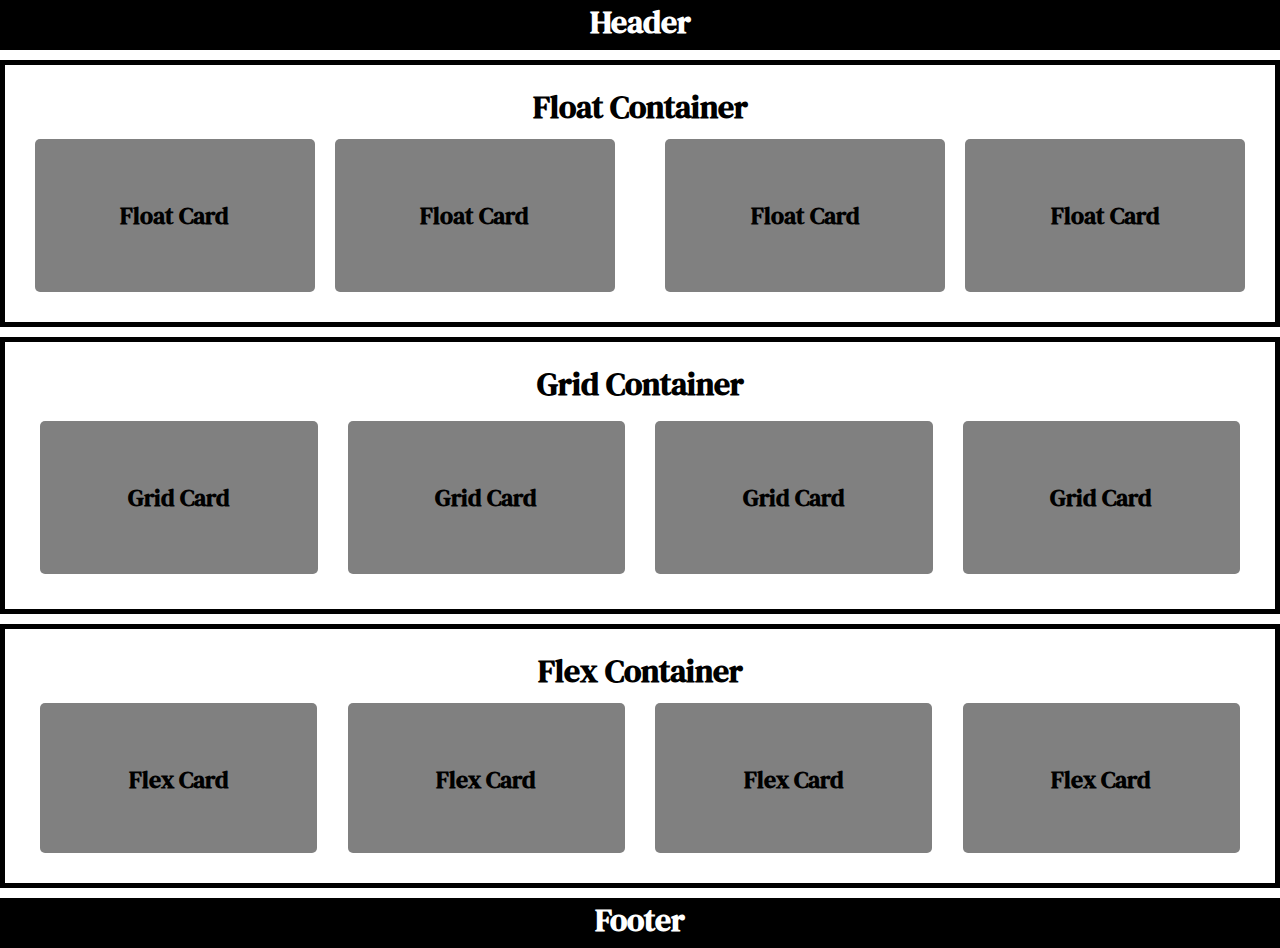
<file: index.html>
<!DOCTYPE html>
<html lang="en">

<head>
    <meta charset="UTF-8">
    <meta name="viewport" content="width=device-width, initial-scale=1.0">

    <!-- Importing Google Fonts -->
    <link rel="preconnect" href="https://fonts.googleapis.com">
    <link rel="preconnect" href="https://fonts.gstatic.com" crossorigin>
    <link href="https://fonts.googleapis.com/css2?family=DM+Serif+Text:ital@0;1&display=swap" rel="stylesheet">

    <!-- Linking CSS File -->
    <link rel="stylesheet" href="style.css">

    <title>Practice | Containers & Responsive Design</title>
</head>

<body>
    <header>
        <h1>Header</h1>
    </header>
    <main>
        <!-- FLOATS -->
        <section class="float-section">
            <h1>Float Container</h1>
            <div class="float-container">
                <div class="float-child left">
                    <h2>Float Card</h2>
                </div>
                <div class="float-child right">
                    <h2>Float Card</h2>
                </div>
                <div class="float-child left">
                    <h2>Float Card</h2>
                </div>
                <div class="float-child right">
                    <h2>Float Card</h2>
                </div>
            </div>
        </section>
        <!-- GRID -->
        <section class="grid-section">
            <h1>Grid Container</h1>
            <div class="grid-container">
                <div class="grid-child">
                    <h2>Grid Card</h2>
                </div>
                <div class="grid-child">
                    <h2>Grid Card</h2>
                </div>
                <div class="grid-child">
                    <h2>Grid Card</h2>
                </div>
                <div class="grid-child">
                    <h2>Grid Card</h2>
                </div>
            </div>
        </section>
        <!-- FLEXBOX -->
        <section class="flexbox-section">
            <h1>Flex Container</h1>
            <div class="flex-container">
                <div class="flex-child">
                    <h2>Flex Card</h2>
                </div>
                <div class="flex-child">
                    <h2>Flex Card</h2>
                </div>
                <div class="flex-child">
                    <h2>Flex Card</h2>
                </div>
                <div class="flex-child">
                    <h2>Flex Card</h2>
                </div>
            </div>
        </section>
    </main>
    <footer>
        <h1>Footer</h1>
    </footer>
</body>

</html>
</file>
<file: style.css>
body {
    box-sizing: border-box;
    font-family: "DM Serif Text";

    margin: 0 auto;
}

/******************************************

STYLING MULTIPLE ELEMENTS
-------------------------

You can use a selector list when applying the same styles to multiple elements. Selectors must be separated by a comma "," (see examples below).

element,
element2 {
    background-color: darkgrey;
}

******************************************/

header,
footer {
    height: 50px;

    background-color: black;
    color: white;
}

h1,
h2 {
    text-align: center;
    margin: 0;
}

.float-section,
.grid-section,
.flexbox-section {
    margin: 10px 0;
    padding: 20px;

    border: 5px solid black;
}

.float-child,
.grid-child,
.flex-child {
    border-radius: 5px;
}

.float-child h2,
.grid-child h2,
.flex-child h2 {
    text-align: center;
    padding: 60px 0;
}


/****************************************//*
/*              FLOAT CONTAINER            */
/****************************************//*


FLOATING INDIVIDUAL ELEMENTS
----------------------------

The float property positions an element to the left or right of its parent, but there are several side effects to consider:

When using floats on an individual element, it is removed from the normal flow of the page. You must remember to use the CSS "clear" rule on any adjacent elements:

element {
  clear: both;
}

Without this rule, the primary element "floats" above the page, and adjacent elements collapse underneath the floated element to fill the space.

Applying the "clear" rule prevents this behavior and restores the normal flow of the page.


BUILDING A CONTAINER USING FLOATS
---------------------------------

When floating elements inside a container a "clearfix" is required. This prevents the container from collapsing and disrupting the normal flow of the page.

NOTE: You can comment/uncomment the clearfix styles below to see the difference

CHALLENGE HINT: There are multiple approaches to completing the float container task for this challenge. You can go through the current styles or find a different solution using the search and apply topics. Working with floats can be tricky, so this can a great way to practice finding and applying unfamiliar concepts!

******************************************/


/* CLEARFIX STYLES */
/*******************/

.float-container:before,
.float-container:after {
    display: table;
    content: "";
}

.float-container:after {
    clear: both;
}

.float-container {
    zoom: 1;
}

/*****************************************//*


USING COMPOUND SELECTORS
------------------------

You can use multiple selectors (tags, classes, or ids) linked to the same element for more styling control by adding the second selector without a space. These are called compound selectors.

The compound selectors are used for adding float (left or right) properties to elements that have the "float-child" class.

NOTE: Compound selectors allow you to add different styles to similar elements, depending on what you need.

******************************************/

.float-child {
    background-color: grey;
}

.float-child.left {
    float: left;
}

.float-child.right {
    float: right;
}


/****************************************//*
/*             GRID CONTAINER              */
/****************************************//*


BUILDING A CONTAINER USING GRID
-------------------------------

You can build the grid container's structure and align the elements within using the grid-template-rows and grid-template-columns properties.

    - grid-template-rows - determines the row count and width of each element
    - grid-template-columns - determines the column count and height of each element
    - justify-content - aligns the grid horizontally within the container
    - align-content - aligns the grid vertically within the container

Fractional units 'fr' set the number and width of the child elements in relation to each other. (try experimenting with different fr unit values).

EXAMPLE (1 row of 4 elements)

.grid-container {
    display: grid;

    grid-template-rows: 1fr;
    grid-template-columns: 1fr 1fr 1fr 1fr;
}

******************************************/

.grid-container {
    display: grid;
}

.grid-child {
    background-color: grey;
}


/****************************************//*
/*            FLEXBOX CONTAINER            */
/****************************************//*


BUILDING A CONTAINER USING FLEXBOX
----------------------------------

With flexbox, you can create the container structure and align the elements within using flex-direction, flex-wrap, justify-content, and align-content properties.

    - flex-direction: determines if elements are arranged in a row or column
    - flex-wrap: determines whether elements resize to remain on the same row/column or a new row/column is created
    - justify-content: aligns elements based on the flex-direction
    - align-items: aligns elements based on the cross-axis of the flex-direction
    - align-content: aligns how elements align within the container when there is a new row
        NOTE: The align-content property will only take effect when:
          - the wrap property is set to wrap or wrap-reverse
          - there are multiple element rows/columns within the flex-container


You are able to control the width and height of child elements directly

.flex-child {
    height: 150px;
    width: 20%;
}

******************************************/

.flex-container {
    display: flex;

    flex-direction: row;
    flex-wrap: wrap;
    justify-content: space-around;
    align-content: center;
}

.flex-child {
    background-color: grey;
}


/****************************************//*
/*             MEDIA QUERIES               */
/****************************************//*


MOBILE FIRST DEVELOPMENT
------------------------

In mobile-first development, the default styles are applied based on the mobile screen, and media queries are created to overwrite styles as the screen increases or decreases in size.


Media queries provide more control and flexibility for how elements are displayed on different devices. Screen sizes are typically categorized as:

    - SM: Mobile
    - MD: Tablet
    - LG: Tablet(Landscape) | Small Laptop
    - XL: Laptop | Desktop Monitor


USING BROWSER INSPECT TOOLS
-------------------------------

Browser inspect tools are useful for seeing how the webpage will be displayed on different browsers and screen sizes. Maintaining visual consistency allows users to experience the website in the same way, regardless ofs which browser or device they choose.

******************************************/

/****************************************/
/*           DEFAULT (MOBILE)           */
/****************************************/

.float-child {
    width: 100%;

    margin: 10px auto;
}

.grid-container {
    display: grid;
    grid-template-rows: 1fr;
    grid-template-columns: 1fr;
}

.grid-child {
    width: 100%;

    margin: 10px auto;
}

.flex-child {
    width: 100%;

    height: 150px;

    margin: 10px auto;
}


/****************************************/
/*               TABLET                 */
/****************************************/

@media screen and (min-width: 781px) {
    .float-child {
        width: 45%;

        margin: 18px;
    }

    .grid-container {
        display: grid;
        grid-template-rows: auto;
        grid-template-columns: 1fr 1fr;
    }

    .grid-child {
        width: auto;

        margin: 10px;
    }

    .flex-child {
        width: 47%;

        height: 150px;
    }
}

/****************************************/
/*   TABLET(LANDSCAPE) | SMALL LAPTOP   */
/****************************************/

@media screen and (min-width: 1024px) {
    .float-child {
        width: 22.75%;

        margin: 10px;
    }

    .grid-container {
        display: grid;
        grid-template-rows: auto;
        grid-template-columns: 1fr 1fr 1fr 1fr;
    }

    .grid-child {
        margin: 15px;
    }

    .flex-child {
        width: 22.5%;

        height: 150px;
    }
}

/****************************************/
/*       LAPTOP | DESKTOP MONITOR       */
/****************************************/

/******************************************

SETTING MAX-WIDTH
-----------------

Setting a max-width value can be useful to make sure the page remains visually appealing on larger screens.

******************************************/

@media screen and (min-width: 1441px) {
    body {
        max-width: 1440px;
    }
}


 /*
  SEARCH & APPLY
  It's important to practice searching for information about unfamiliar tools and applying what you find to solve a problem and reinforce your learning.
    - Using 'auto' (margin, padding, & grid)
    - CSS Complex Selectors (siblings & descendants)
    - CSS Pseudo-Classes (the DOM)
    - Flexbox Shorthand (flex-flow & place-content)
    - Browser Inspect Tools (layout tab)
*/
</file>
